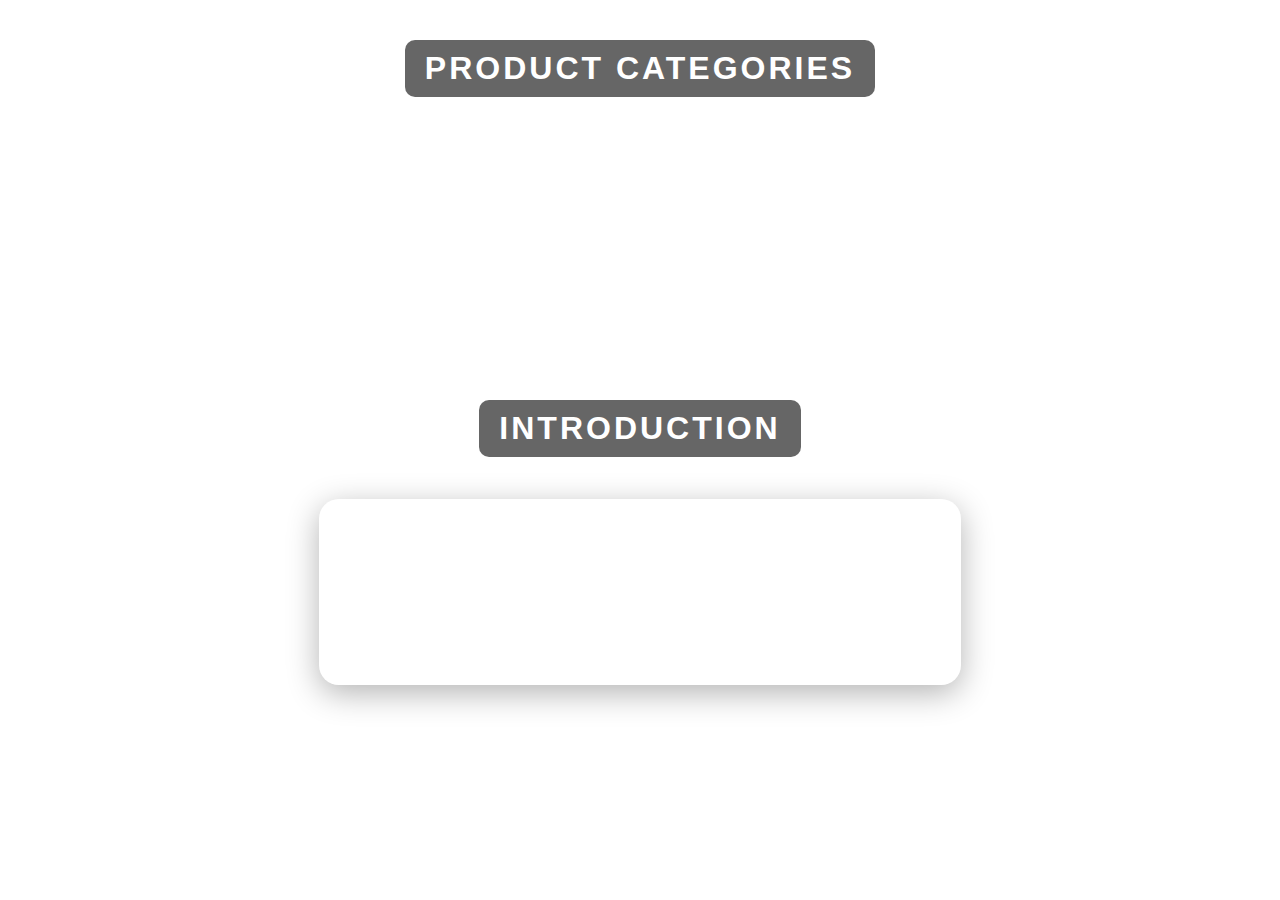
<file: index.html>
<!DOCTYPE html>
<html lang="en">
<head>
  <meta charset="UTF-8" />
  <meta name="viewport" content="width=device-width, initial-scale=1.0" />
  <title>ELYRA JEWELS</title>
  <style>
    html, body {
      margin: 0;
      padding: 0;
      height: 100%;
      font-family: 'Segoe UI', sans-serif;
      background-image: url('https://i.pinimg.com/736x/cc/b8/f6/ccb8f697d411bf3dc6bf99216f6016cb.jpg');
      background-repeat: no-repeat;
      background-position: center center;
      background-attachment: fixed; 
      background-size: cover;
      color: white;
      display: flex;
      flex-direction: column;
      align-items: center;
      min-height: 100vh;
    }

    h1 {
      margin-top: 40px;
      font-size: 2rem;
      letter-spacing: 3px;
      background: rgba(0, 0, 0, 0.6);
      padding: 10px 20px;
      border-radius: 10px;
      box-shadow: 0 0 20px rgba(255, 255, 255, 0.05);
    }

    .glass-grid {
      display: flex;
      justify-content: center;
      flex-wrap: wrap;
      gap: 30px;
      margin: 40px 0;
    }

    .glass-button {
      width: 160px;
      height: 160px;
      border-radius: 30px;
      background: rgba(255, 255, 255, 0.08);
      backdrop-filter: blur(20px);
      border: 1px solid rgba(255, 255, 255, 0.18);
      display: flex;
      justify-content: center;
      align-items: center;
      flex-direction: column;
      transition: transform 0.3s ease, box-shadow 0.3s ease;
      animation: floatIn 0.8s ease forwards;
      opacity: 0;
      text-decoration: none;
    }

    .glass-button:hover {
      transform: scale(1.08);
      background: rgba(255, 255, 255, 0.15);
      box-shadow: 0 0 25px rgba(255, 255, 255, 0.6);
    }

    .glass-button img {
      width: 60px;
      height: 60px;
      margin-bottom: 10px;
      filter: invert(1);
    }

    .label {
      font-size: 1rem;
      font-weight: 500;
      color: #fff;
      text-align: center;
    }

    .intro-box {
      background: rgba(255, 255, 255, 0.08);
      backdrop-filter: blur(20px);
      border: 1px solid rgba(255, 255, 255, 0.18);
      padding: 20px;
      margin: 20px;
      max-width: 600px;
      align-self: flex-start;
      border-radius: 20px;
      box-shadow: 0 8px 32px rgba(0, 0, 0, 0.3);
      text-align: left;
    }

    @keyframes floatIn {
      0% {
        transform: translateY(30px);
        opacity: 0;
      }
      100% {
        transform: translateY(0);
        opacity: 1;
      }
    }

    .glass-button:nth-child(1) { animation-delay: 0.2s; }
    .glass-button:nth-child(2) { animation-delay: 0.4s; }
    .glass-button:nth-child(3) { animation-delay: 0.6s; }

    @media (max-width: 768px) {
      .intro-box {
        align-self: center;
        width: 90%;
      }
      .glass-button {
        width: 90%;
      }
    }
  </style>
</head>
<body>

  <h1>PRODUCT CATEGORIES</h1>
  <div class="glass-grid">
    <a href="man.html" class="glass-button">
      <img src="man.png" alt="Ring" />
      <div class="label">MAN</div>
    </a>
    <a href="woman.html" class="glass-button">
      <img src="woman.png" alt="Bracelet" />
      <div class="label">WOMAN</div>
    </a>
    <a href="unisex.html" class="glass-button">
      <img src="trans.png" alt="Necklace" />
      <div class="label">UNISEX</div>
    </a>
  </div>

  <h1>INTRODUCTION</h1>
  <div class="intro-box">
    <div class="label">
      Welcome to <strong>ELYRA JEWELS</strong> – where timeless elegance meets modern sophistication.
      <br /><br />
      We specialize in unique, handcrafted jewelry for every identity – men, women, and unisex.
      <br /><br />
      Each piece is a symbol of luxury, culture, and personal expression. Explore collections designed to elevate your everyday and celebrate every moment.
    </div>
  </div>

</body>
</html>
</file>
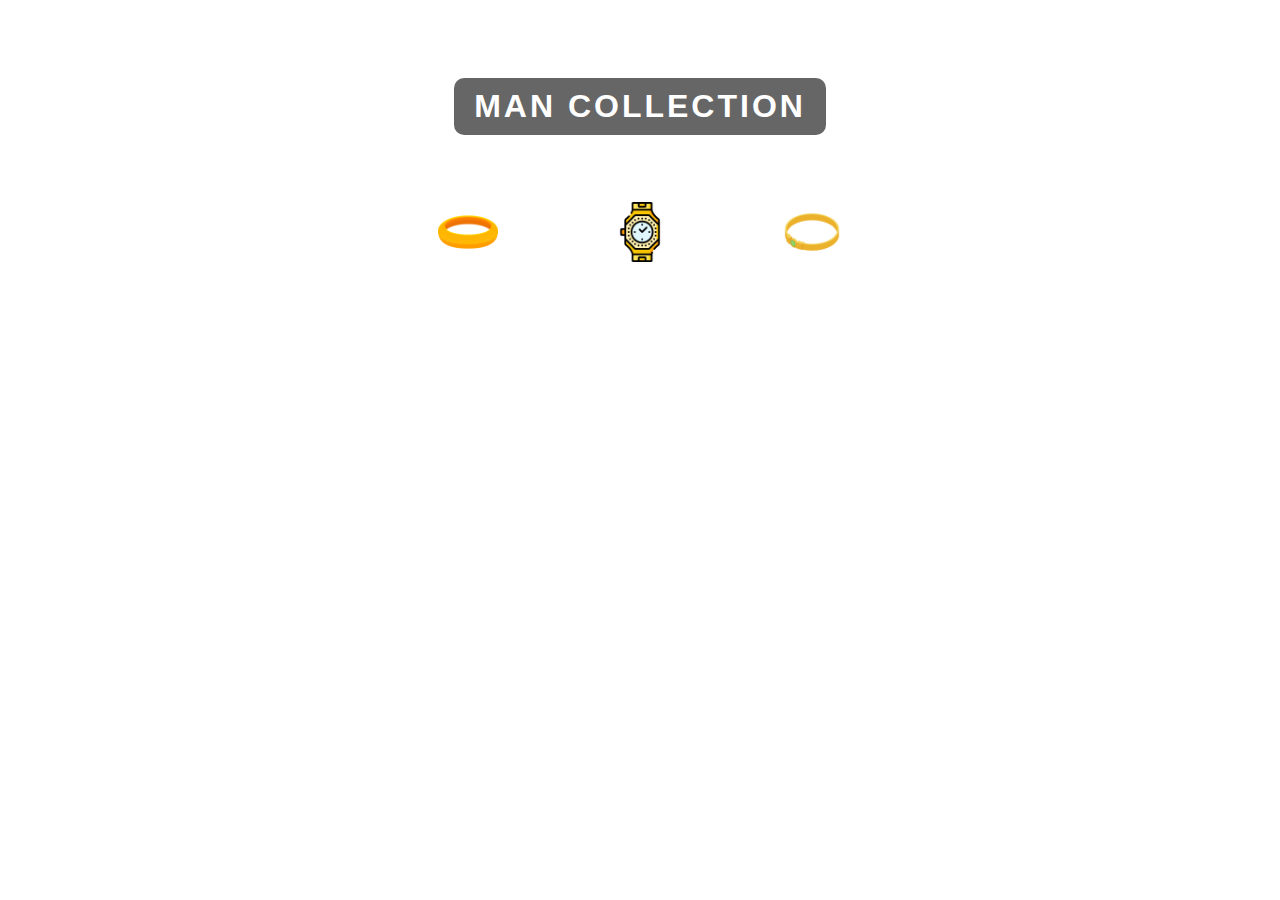
<file: man.html>
<!DOCTYPE html>
<html lang="en">
<head>
  <meta charset="UTF-8" />
  <meta name="viewport" content="width=device-width, initial-scale=1.0" />
  <title>ELYRA JEWELS – MAN</title>
  <style>
    html, body {
      margin: 0;
      padding: 0;
      height: 100%;
      font-family: 'Segoe UI', sans-serif;
      background-image: url('https://i.pinimg.com/736x/cc/b8/f6/ccb8f697d411bf3dc6bf99216f6016cb.jpg');
      background-repeat: no-repeat;
      background-position: center center;
      background-attachment: fixed;
      background-size: cover;
      color: white;
      display: flex;
      flex-direction: column;
      align-items: center;
      min-height: 100vh;
    }

    h1 {
      margin-top: 40px;
      font-size: 2rem;
      letter-spacing: 3px;
      background: rgba(0, 0, 0, 0.6);
      padding: 10px 20px;
      border-radius: 10px;
      box-shadow: 0 0 20px rgba(255, 255, 255, 0.05);
    }

    a.back-link {
      color: #fff;
      margin-top: 20px;
      text-decoration: underline;
    }

    .glass-grid {
      display: flex;
      flex-wrap: wrap;
      gap: 20px;
      justify-content: center;
      margin: 30px 0;
    }

    .glass-button {
      background: rgba(255, 255, 255, 0.08);
      backdrop-filter: blur(20px);
      border: 1px solid rgba(255, 255, 255, 0.2);
      border-radius: 20px;
      padding: 15px;
      width: 120px;
      height: 140px;
      display: flex;
      flex-direction: column;
      align-items: center;
      text-decoration: none;
      color: white;
      transition: transform 0.3s ease, box-shadow 0.3s ease;
    }

    .glass-button img {
      width: 60px;
      height: 60px;
      object-fit: contain;
      margin-bottom: 10px;
    }

    .glass-button .label {
      font-size: 0.9rem;
      text-align: center;
      font-weight: bold;
    }

    .glass-button:hover {
      transform: scale(1.05);
      box-shadow: 0 0 25px rgba(255, 255, 255, 0.3);
    }

    @media (max-width: 768px) {
      .glass-button {
        width: 100px;
        height: 130px;
      }
    }
  </style>
</head>
<body>

  <a href="index.html" class="back-link">← Back to Home</a>
  <h1>MAN COLLECTION</h1>

  <div class="glass-grid">
    <a href="man-rings.html" class="glass-button">
      <img src="ring.png" alt="Ring" />
      <div class="label">RING</div>
    </a>
    <a href="man-watches.html" class="glass-button">
      <img src="watch.png" alt="Watch" />
      <div class="label">WATCH</div>
    </a>
    <a href="man-bracelets.html" class="glass-button">
      <img src="bracelet.png" alt="Bracelet" />
      <div class="label">BRACELET</div>
    </a>
  </div>

</body>
</html>
</file>
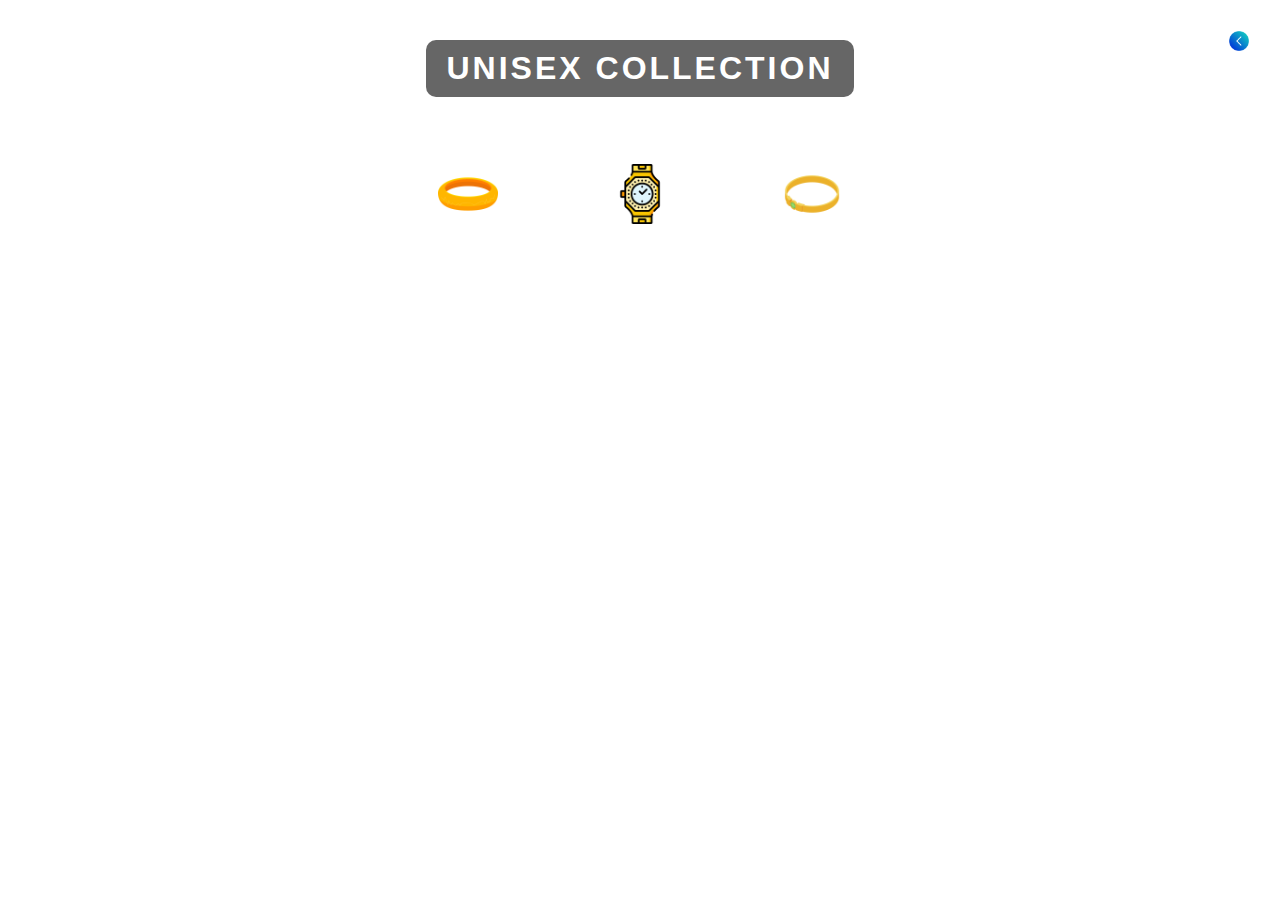
<file: unisex.html>
<!DOCTYPE html>
<html lang="en">
<head>
  <meta charset="UTF-8" />
  <meta name="viewport" content="width=device-width, initial-scale=1.0" />
  <title>ELYRA JEWELS – MAN</title>
  <style>
    html, body {
      margin: 0;
      padding: 0;
      height: 100%;
      font-family: 'Segoe UI', sans-serif;
      background-image: url('https://i.pinimg.com/736x/cc/b8/f6/ccb8f697d411bf3dc6bf99216f6016cb.jpg');
      background-repeat: no-repeat;
      background-position: center center;
      background-attachment: fixed;
      background-size: cover;
      color: white;
      display: flex;
      flex-direction: column;
      align-items: center;
      min-height: 100vh;
    }

    h1 {
      margin-top: 40px;
      font-size: 2rem;
      letter-spacing: 3px;
      background: rgba(0, 0, 0, 0.6);
      padding: 10px 20px;
      border-radius: 10px;
      box-shadow: 0 0 20px rgba(255, 255, 255, 0.05);
    }

    a.back-link {
      color: #fff;
      margin-top: 20px;
      text-decoration: underline;
    }

    .glass-grid {
      display: flex;
      flex-wrap: wrap;
      gap: 20px;
      justify-content: center;
      margin: 30px 0;
    }

    .glass-button {
      background: rgba(255, 255, 255, 0.08);
      backdrop-filter: blur(20px);
      border: 1px solid rgba(255, 255, 255, 0.2);
      border-radius: 20px;
      padding: 15px;
      width: 120px;
      height: 140px;
      display: flex;
      flex-direction: column;
      align-items: center;
      text-decoration: none;
      color: white;
      transition: transform 0.3s ease, box-shadow 0.3s ease;
    }

    .glass-button img {
      width: 60px;
      height: 60px;
      object-fit: contain;
      margin-bottom: 10px;
    }

    .glass-button .label {
      font-size: 0.9rem;
      text-align: center;
      font-weight: bold;
    }

    .glass-button:hover {
      transform: scale(1.05);
      box-shadow: 0 0 25px rgba(255, 255, 255, 0.3);
    }

    @media (max-width: 768px) {
      .glass-button {
        width: 100px;
        height: 130px;
      }
    }

    .glass-back-button {
  position: absolute;
  top: 20px;
  right: 20px;
  background: rgba(255, 255, 255, 0.08);
  backdrop-filter: blur(20px);
  border: 1px solid rgba(255, 255, 255, 0.2);
  border-radius: 12px;
  width: 40px;
  height: 40px;
  display: flex;
  justify-content: center;
  align-items: center;
  text-decoration: none;
  transition: transform 0.3s ease, box-shadow 0.3s ease;
}

.glass-back-button img {
  width: 20px;
  height: 20px;
  filter: invert(1);
}

.glass-back-button:hover {
  transform: scale(1.1);
  box-shadow: 0 0 12px rgba(255, 255, 255, 0.4);
}

  </style>
</head>
<body>

 <a href="index.html" class="glass-back-button">
  <img src="home-icon.png" alt="Home" />
</a>

  <h1>UNISEX COLLECTION</h1>

  <div class="glass-grid">
    <a href="unisex-rings.html" class="glass-button">
      <img src="ring.png" alt="Ring" />
      <div class="label">RING</div>
    </a>
    <a href="unisex-watches.html" class="glass-button">
      <img src="watch.png" alt="Watch" />
      <div class="label">WATCH</div>
    </a>
    <a href="unisex-bracelets.html" class="glass-button">
      <img src="bracelet.png" alt="Bracelet" />
      <div class="label">BRACELET</div>
    </a>
  </div>

</body>
</html>
</file>
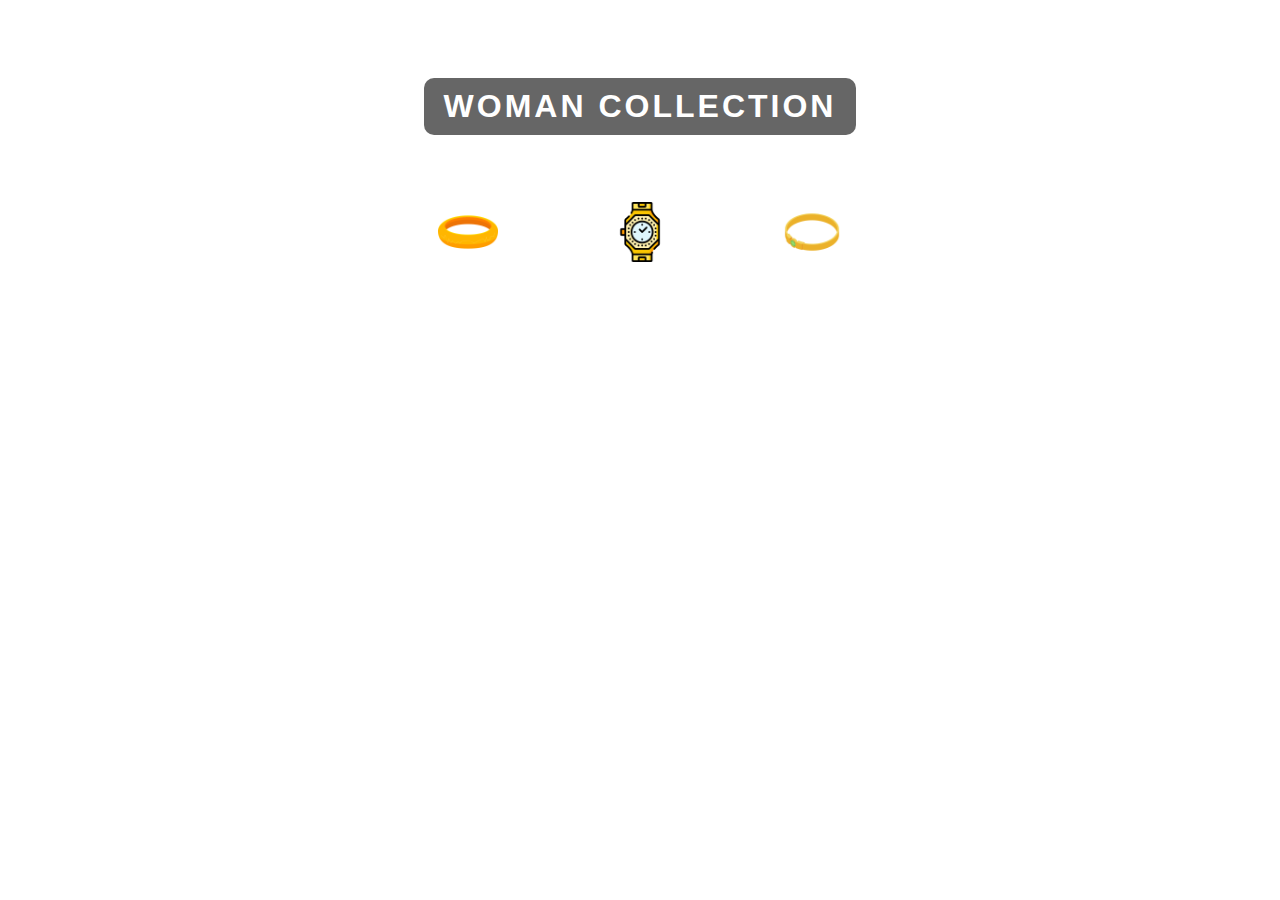
<file: woman.html>
<!DOCTYPE html>
<html lang="en">
<head>
  <meta charset="UTF-8" />
  <meta name="viewport" content="width=device-width, initial-scale=1.0" />
  <title>ELYRA JEWELS – MAN</title>
  <style>
    html, body {
      margin: 0;
      padding: 0;
      height: 100%;
      font-family: 'Segoe UI', sans-serif;
      background-image: url('https://i.pinimg.com/736x/cc/b8/f6/ccb8f697d411bf3dc6bf99216f6016cb.jpg');
      background-repeat: no-repeat;
      background-position: center center;
      background-attachment: fixed;
      background-size: cover;
      color: white;
      display: flex;
      flex-direction: column;
      align-items: center;
      min-height: 100vh;
    }

    h1 {
      margin-top: 40px;
      font-size: 2rem;
      letter-spacing: 3px;
      background: rgba(0, 0, 0, 0.6);
      padding: 10px 20px;
      border-radius: 10px;
      box-shadow: 0 0 20px rgba(255, 255, 255, 0.05);
    }

    a.back-link {
      color: #fff;
      margin-top: 20px;
      text-decoration: underline;
    }

    .glass-grid {
      display: flex;
      flex-wrap: wrap;
      gap: 20px;
      justify-content: center;
      margin: 30px 0;
    }

    .glass-button {
      background: rgba(255, 255, 255, 0.08);
      backdrop-filter: blur(20px);
      border: 1px solid rgba(255, 255, 255, 0.2);
      border-radius: 20px;
      padding: 15px;
      width: 120px;
      height: 140px;
      display: flex;
      flex-direction: column;
      align-items: center;
      text-decoration: none;
      color: white;
      transition: transform 0.3s ease, box-shadow 0.3s ease;
    }

    .glass-button img {
      width: 60px;
      height: 60px;
      object-fit: contain;
      margin-bottom: 10px;
    }

    .glass-button .label {
      font-size: 0.9rem;
      text-align: center;
      font-weight: bold;
    }

    .glass-button:hover {
      transform: scale(1.05);
      box-shadow: 0 0 25px rgba(255, 255, 255, 0.3);
    }

    @media (max-width: 768px) {
      .glass-button {
        width: 100px;
        height: 130px;
      }
    }
  </style>
</head>
<body>

  <a href="index.html" class="back-link">← Back to Home</a>
  <h1>WOMAN COLLECTION</h1>

  <div class="glass-grid">
    <a href="woman-rings.html" class="glass-button">
      <img src="ring.png" alt="Ring" />
      <div class="label">RING</div>
    </a>
    <a href="woman-watches.html" class="glass-button">
      <img src="watch.png" alt="Watch" />
      <div class="label">WATCH</div>
    </a>
    <a href="woman-bracelets.html" class="glass-button">
      <img src="bracelet.png" alt="Bracelet" />
      <div class="label">BRACELET</div>
    </a>
  </div>

</body>
</html>
</file>
